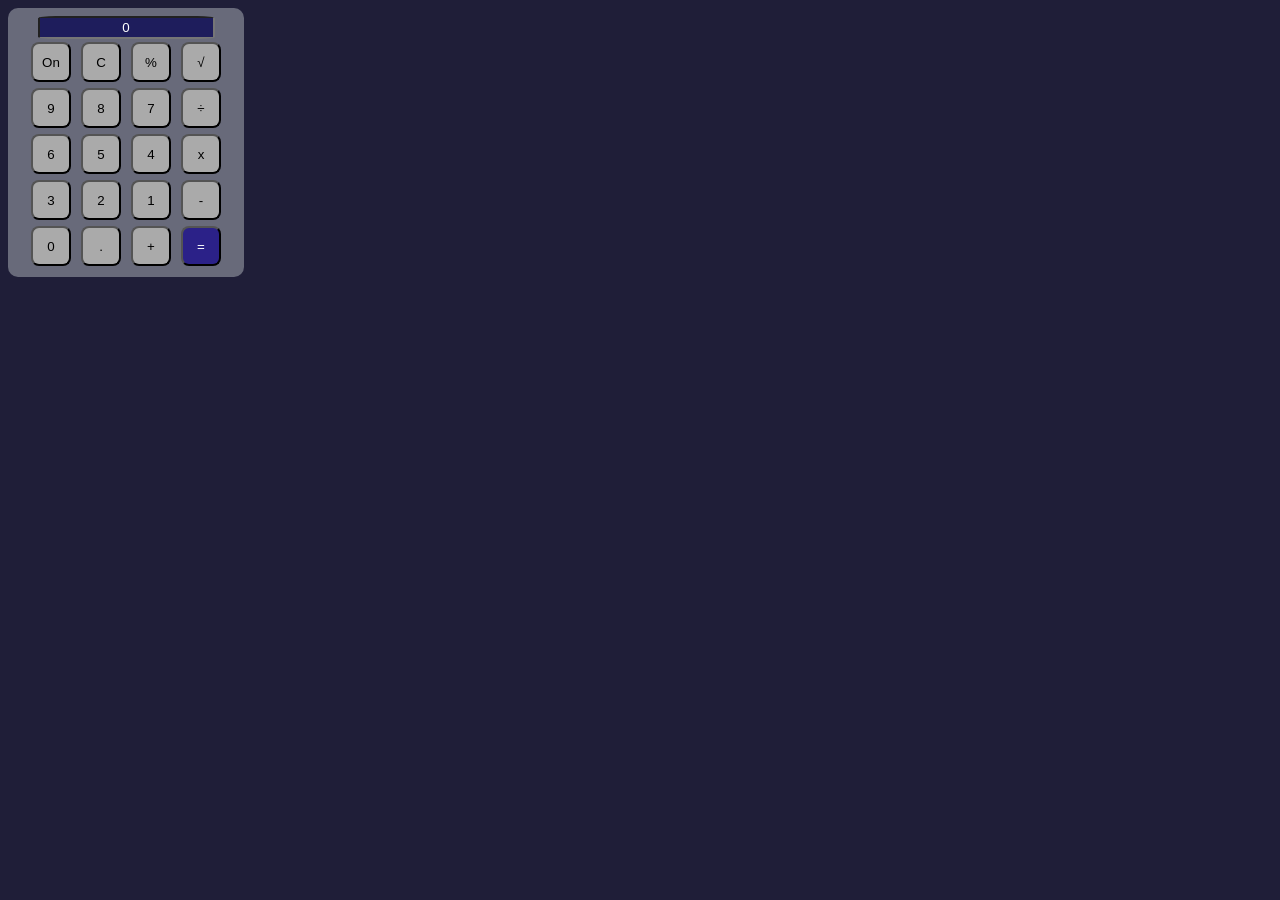
<file: 2f3t-main/index.html>
<!DOCTYPE html>
<html lang="en">
<head>
    <meta charset="UTF-8">
    <meta http-equiv="X-UA-Compatible" content="IE=edge">
    <meta name="viewport" content="width=device-width, initial-scale=1.0">
    <title>2f3t</title>
    <link rel="stylesheet" href="./css/estilo.css">
    <script src="./js/script.js"></script>
</head>
<body>

<section class="calculadora">
     <div class="diplay_calc">
            <input id="resultado"readonly value="0" type="text">    
    </div>

    <div class="bnt">
        <button onclick="onoff()">On</button>
        <button onclick="zerar()">C</button>
        <button onclick="porcentegem()">%</button>
        <button onclick="raiz_quadrada()">&#8730;</button>

            <button onclick="digitando('9')">9</button>
            <button onclick="digitando('8')">8</button>
            <button onclick="digitando('7')">7</button>
            <button onclick="operacao ('div')">&#247;</button>
            <button onclick="digitando('6')">6</button>
            <button onclick="digitando('5')">5</button>
            <button onclick="digitando('4')">4</button>
            <button onclick="operacao ('mult')" >x</button>
            <button onclick="digitando('3')">3</button>
            <button onclick="digitando('2')">2</button>
            <button onclick="digitando('1')">1</button>
            <button onclick="operacao ('sub')" >-</button>
            <button onclick="digitando('0')">0</button>
            <button onclick="digitando('.')">.</button>
            <button onclick="operacao ('soma')"  >+</button>
            <button onclick="calcula ()" id="bnt_igual" >=</button>
    </div>   
    </div>   
</section>

<script>
    onoff();
</script>
    
</body>
</html>
</file>
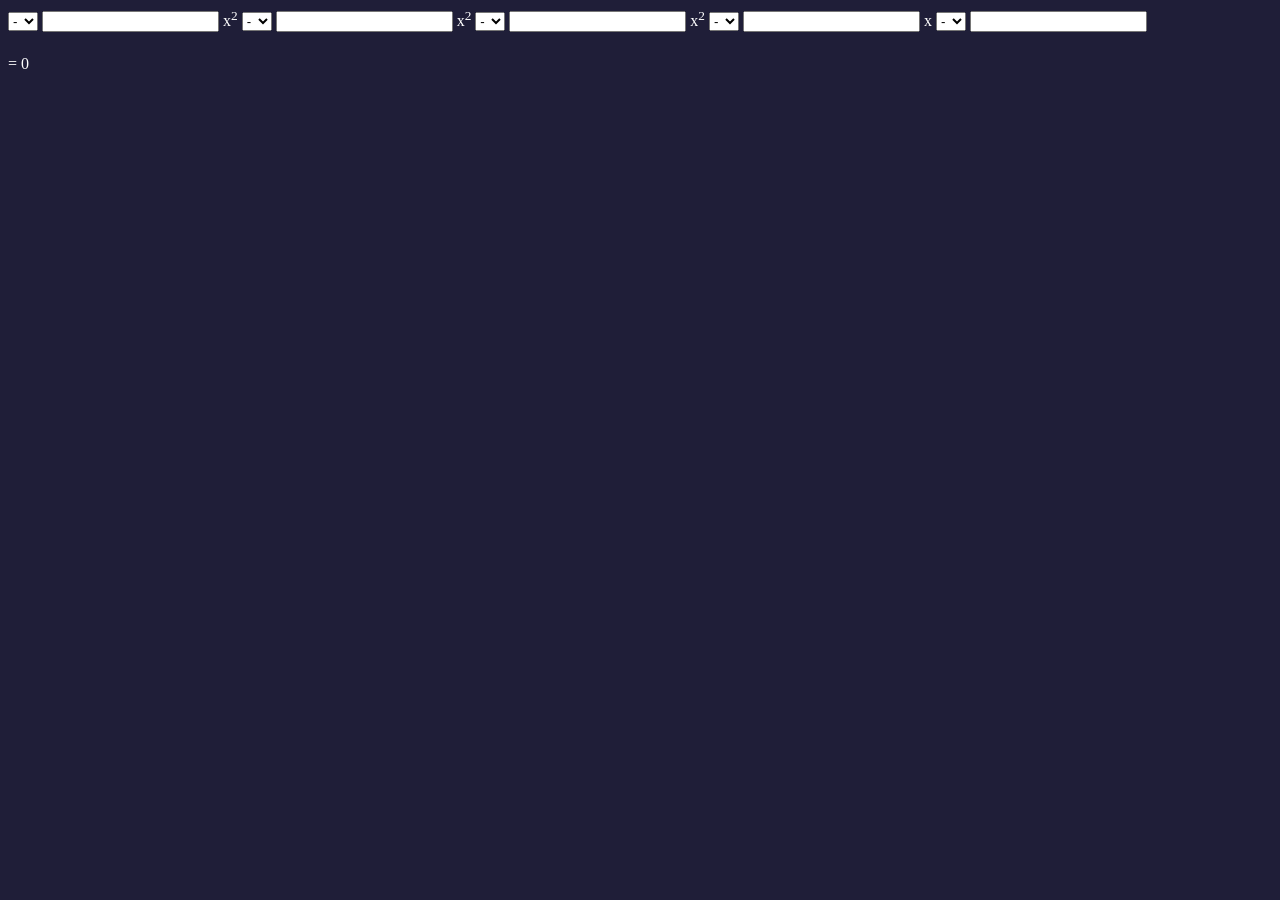
<file: 2f3t-main/eq2g.html>
<!DOCTYPE html>
<html lang="en">
<head>
    <meta charset="UTF-8">
    <meta name="viewport" content="width=device-width, initial-scale=1.0">
    <title>Document</title>
    <script src="./js/script.js"></script>
    <link rel="stylesheet" href="css/estilo.css">
</head>
<body>

    <select onchange="set_sinal_a()" name="sinal_a" id="a">
    <option value="-">-</option>
    <option value="+">+</option>
</select>

<input id="valor_a" class="entrada" type="number">
<span>x<sup>2</sup></span>

<select onchange="set_sinal_b()" name="sinal_b" id="b">
    <option value="-">-</option>
    <option value="+">+</option>
</select>

<input id="valor_a" class="entrada" type="number">
<span>x<sup>2</sup></span>

<select onchange="set_sinal_c()" name="sinal_c" id="c">
    <option value="-">-</option>
    <option value="+">+</option>
</select>

<input id="valor_a" class="entrada" type="number">
<span>x<sup>2</sup></span>


<select name="sinal_b" id="b">
    <option value="-">-</option>
    <option value="+">+</option>
</select>

<input id="valor_b" class="entrada" type="number">
<span>x</span>

<select name="sinal_c" id="c">
    <option value="-">-</option>
    <option value="+">+</option>
</select>

<input id="valor_c" class="entrada" type="number">
<h5><span id="delta"></span></h5>
<span id="raiz"> = 0 </span>

</body>
</html>
</file>
<file: 2f3t-main/css/estilo.css>
body{
    background-color: rgb(31, 30, 56);
    color: rgb(255, 255, 255);
}

.calculadora{
    background: rgb(104, 106, 122);
    padding: 8px;
    width: 220px;
    text-align: center;
    border-radius: 10px;
}

.display_calc{
    background: black;
   text-align: center;
}

#resultado{
    padding: 2px;
    background: rgb(30, 29, 92);
    color: rgb(255, 255, 255);
    text-align: center;
    border-radius: 10%;
}

button{
    width: 40px;
    height: 40px;
    margin:3px;
    border-radius: 20%;
    background-color: rgb(170, 170, 170);
}

#bnt_igual{
    background-color: rgb(43, 33, 136);
    color: white;
}
</file>
